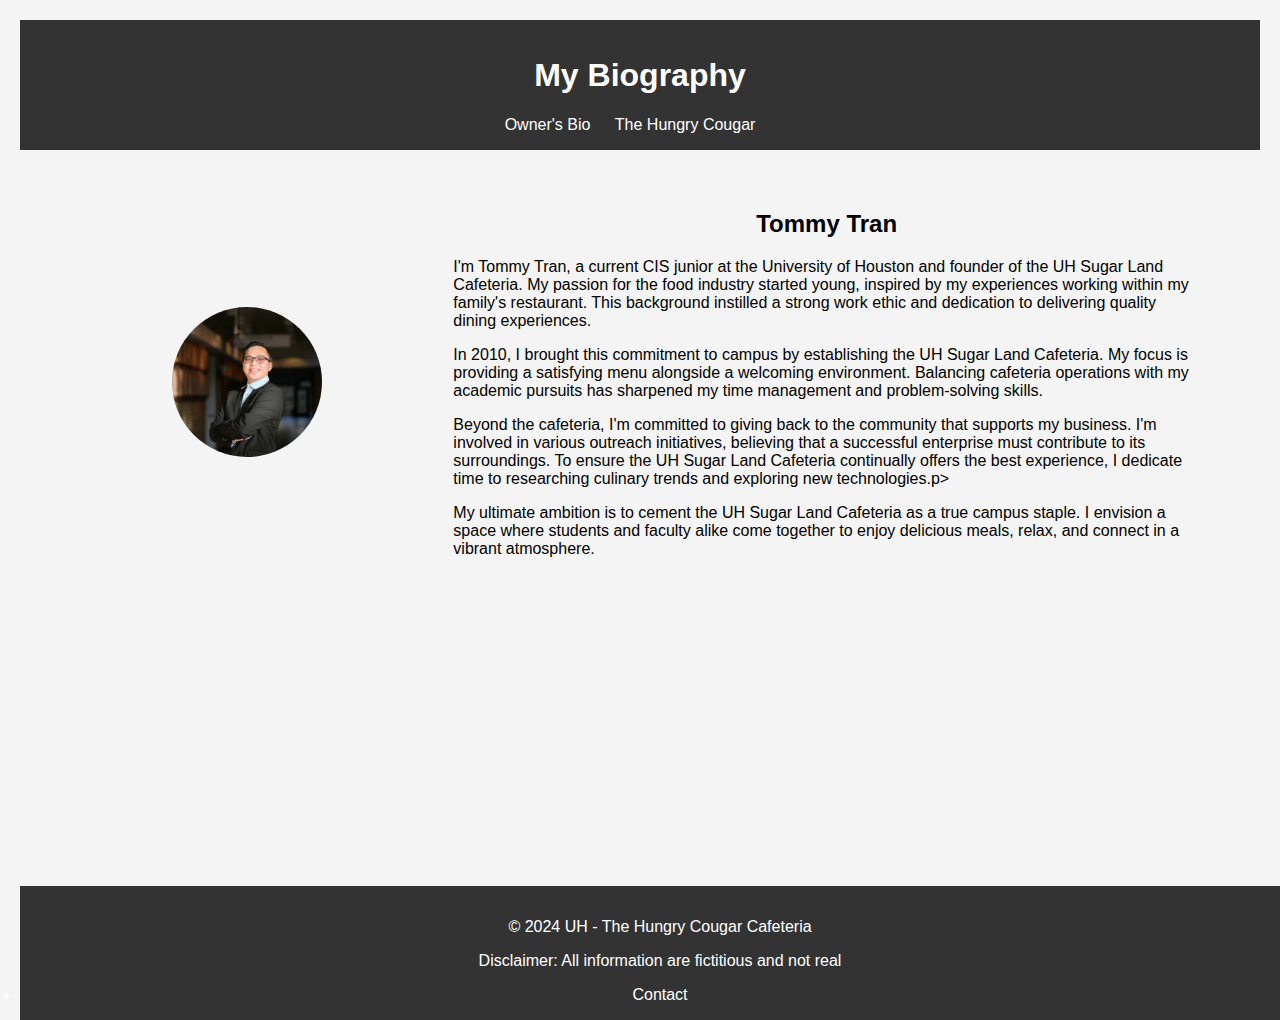
<file: index.html>
<!DOCTYPE html>
<html lang="en">
<head>
    <meta http-equiv="Content-Security-Policy" content="default-src 'self';">
    <meta charset="UTF-8">
    <meta name="viewport" content="width=device-width, initial-scale=1.0">
    <title>Tommy Tran's Biography</title>
    <link rel="stylesheet" href="styles.css"> </head>
<body>
    <header>
        <h1>My Biography</h1>
        <nav>
            <ul>
                <li><a href="index.html">Owner's Bio</a></li>
                <li><a href="cafeteria_main_page.html">The Hungry Cougar</a></li>

            </ul>
        </nav>
    </header>

    <main>
        <section id="bio">
            <div class="image-container"> <img src="/images/my_Image.jpeg" alt="Tommy's Headshot"> </div>
            <div class="text-content"> <h2>Tommy Tran</h2>
                <p>I'm Tommy Tran, a current CIS junior at the University of Houston and founder of the UH Sugar Land Cafeteria.  My passion for the food industry started young, inspired by my experiences working within my family's restaurant. This background instilled a strong work ethic and dedication to delivering quality dining experiences.</p>
                <p>In 2010, I brought this commitment to campus by establishing the UH Sugar Land Cafeteria.  My focus is providing a satisfying menu alongside a welcoming environment. Balancing cafeteria operations with my academic pursuits has sharpened my time management and problem-solving skills.</p>
                <p>Beyond the cafeteria, I'm committed to giving back to the community that supports my business. I'm involved in various outreach initiatives, believing that a successful enterprise must contribute to its surroundings. To ensure the UH Sugar Land Cafeteria continually offers the best experience, I dedicate time to researching culinary trends and exploring new technologies.p>
                <p>My ultimate ambition is to cement the UH Sugar Land Cafeteria as a true campus staple. I envision a space where students and faculty alike come together to enjoy delicious meals, relax, and connect in a vibrant atmosphere.</p>
            </div>
        </section>
    </main>

    <footer>
        <!--Disclaimer that this is fictious infiomation and not real-->
        <p>&copy; 2024 UH - The Hungry Cougar Cafeteria</p>
        <p>Disclaimer: All information are fictitious and not real</p>
        <li><a href="contact.html">Contact</a></li>
    </footer>
</body>
</html>
</file>
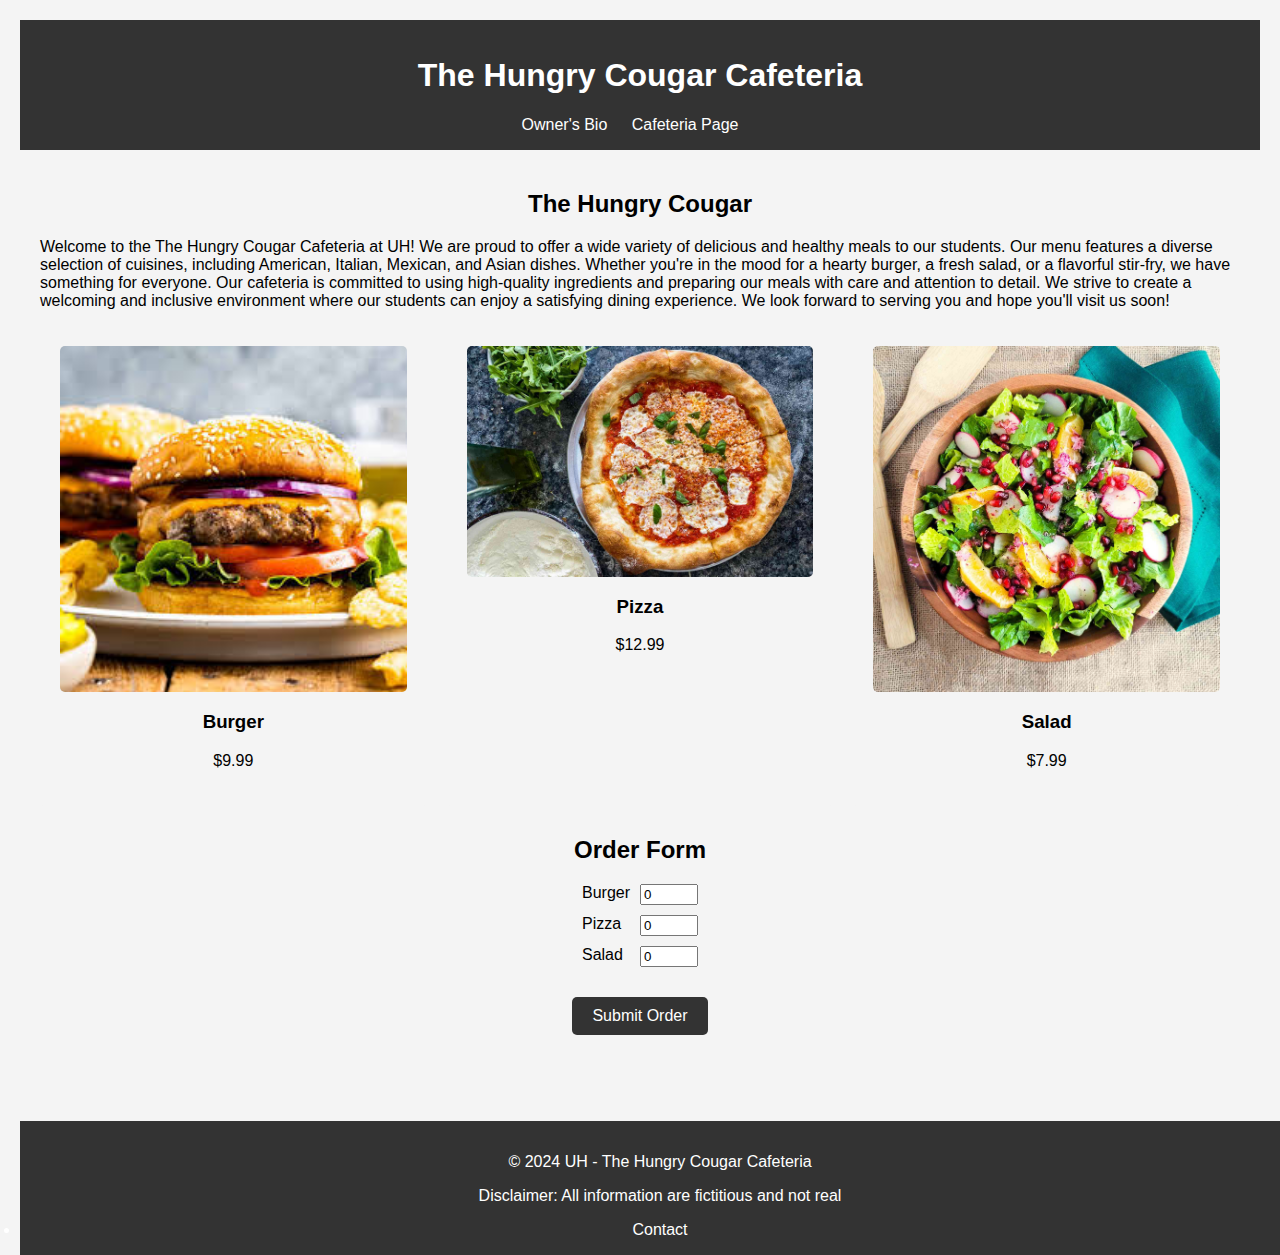
<file: cafeteria_main_page.html>
<!DOCTYPE html>
<html lang="en">
<head>
    <meta http-equiv="Content-Security-Policy" content="default-src 'self';">
    <meta charset="UTF-8">
    <meta name="viewport" content="width=device-width, initial-scale=1.0">
    <title>The Hungry Cougar Cafeteria</title>
    <link rel="stylesheet" href="styles.css">
</head>
<body>
    <header>
        <h1>The Hungry Cougar Cafeteria</h1>
        <nav>
            <ul>
                <li><a href="index.html">Owner's Bio</a></li>
                <li><a href="cafeteria_main_page.html">Cafeteria Page</a></li>
            </ul>
        </nav>
    </header>

    <main>
        <section id="cafeteria_main_page">
            <h2>The Hungry Cougar</h2>
            <p>Welcome to the The Hungry Cougar Cafeteria at UH! We are proud to offer a wide variety of delicious and healthy meals to our students. Our menu features a diverse selection of cuisines, including American, Italian, Mexican, and Asian dishes. Whether you're in the mood for a hearty burger, a fresh salad, or a flavorful stir-fry, we have something for everyone. Our cafeteria is committed to using high-quality ingredients and preparing our meals with care and attention to detail. We strive to create a welcoming and inclusive environment where our students can enjoy a satisfying dining experience. We look forward to serving you and hope you'll visit us soon!</p>
            <div id="menu-container"></div>
        </section>

        <section id="order-form">
            <h2>Order Form</h2>
            <form id="order-form-content">
                <!-- The order form will be added here -->
            </form>
            <div id="submit-order-container">
                <button type="submit" id="submit-order">Submit Order</button>
            </div>
        </section>
    </main>

    <footer>
        <!--Disclaimer that this is fictious infiomation and not real-->
        <p>&copy; 2024 UH - The Hungry Cougar Cafeteria</p>
        <p>Disclaimer: All information are fictitious and not real</p>
        <li><a href="contact.html">Contact</a></li>
    </footer>

    <script src="menu.js"></script>
</body>
</html>
</file>
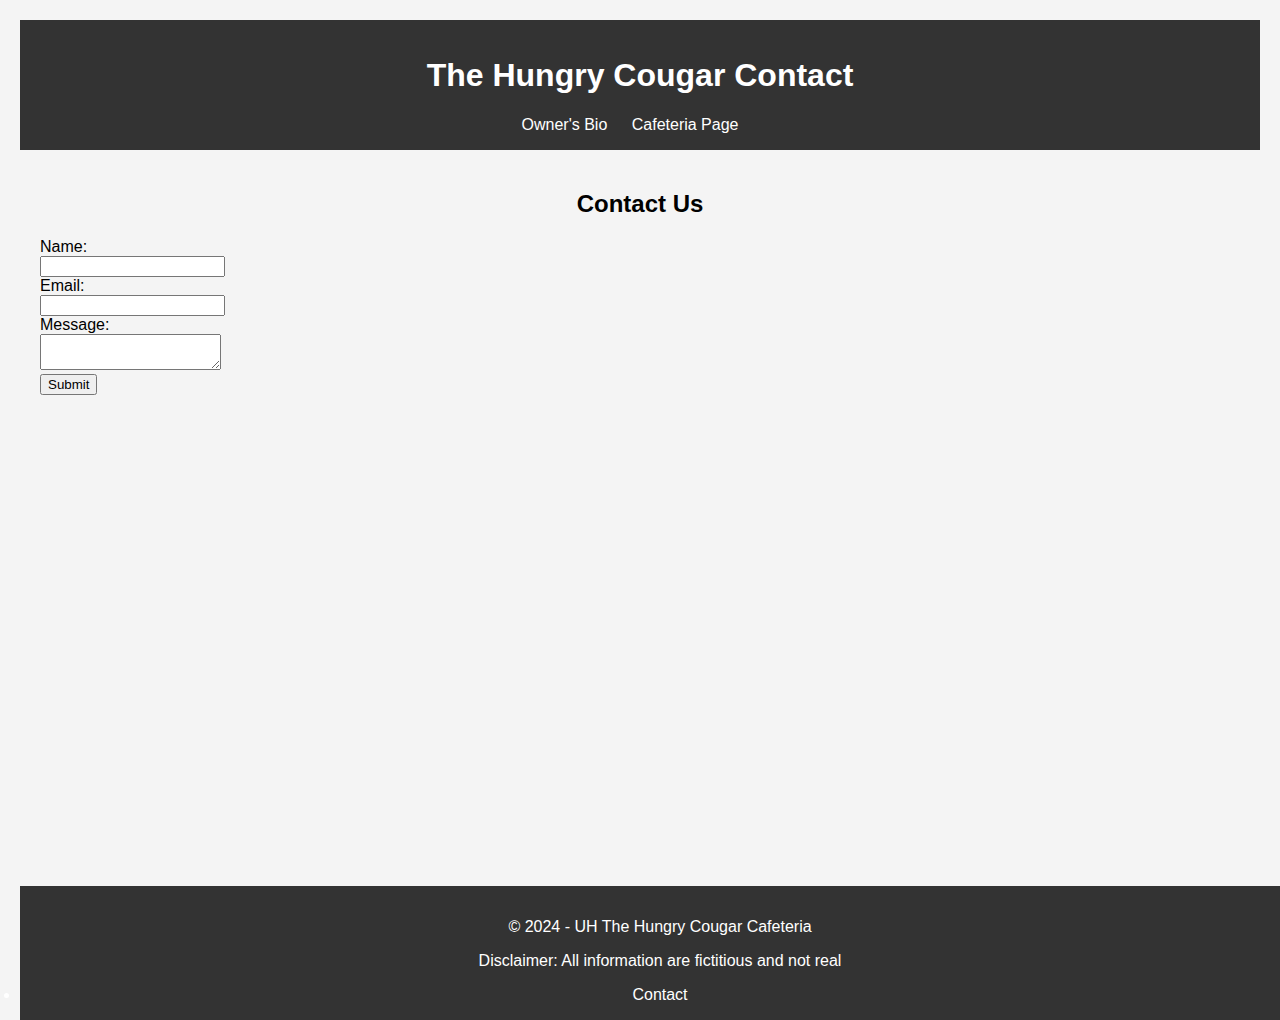
<file: contact.html>
<!DOCTYPE html>
<html lang="en">
<head>
    <meta http-equiv="Content-Security-Policy" content="default-src 'self';">
    <meta charset="UTF-8">
    <meta name="viewport" content="width=device-width, initial-scale=1.0">
    <title>The Hungry Cougar Contact</title>
    <link rel="stylesheet" href="styles.css">
</head>
<body>
    <header>
        <h1>The Hungry Cougar Contact</h1> 
        <nav>
            <ul>
                <li><a href="index.html">Owner's Bio</a></li>
                <li><a href="cafeteria_main_page.html">Cafeteria Page</a></li>
            </ul>
        </nav>
    </header>

    <main>
       <section id="contact">
           <h2>Contact Us</h2>
           <!--A form that allows users to input-->
           <form id="contactForm" action="/submit_contact" method="post">
            <label for="name">Name:</label><br>
            <input type="text" id="name" name="name" required><br>
            <label for="email">Email:</label><br>
            <input type="email" id="email" name="email" required><br>
            <label for="message">Message:</label><br>
            <textarea id="message" name="message" required></textarea><br>
            <input type="submit" value="Submit">
          </form>
       </section>
    </main>


    <footer>
        <!--Disclaimer that this is fictious infiomation and not real-->
        <p>&copy; 2024 - UH The Hungry Cougar Cafeteria</p>
        <p>Disclaimer: All information are fictitious and not real</p>
        <li><a href="contact.html">Contact</a></li>
    </footer>

    <script src="formValidation.js"></script>
</body>
</html>
</file>
<file: styles.css>
/* Global styles */
body {
    font-family: Arial, sans-serif;
    margin: 0;
    padding: 20px;
    background-color: #f4f4f4;
    min-height: 100vh;
    position: relative;
    padding-bottom: 100px;
}

header {
    background-color: #333;
    color: white;
    text-align: center;
    padding: 1em 0;
}

nav ul {
    list-style: none;
    padding: 0;
    margin: 0;
}

nav li {
    display: inline-block;
    margin-right: 20px;
}

nav a {
    color: white;
    text-decoration: none;
}

main {
    padding: 20px;
    margin-bottom: 100px;
}

footer {
    background-color: #333;
    color: white;
    text-align: center;
    padding: 1em 0;
    position: absolute;
    bottom: 0;
    width: 100%;
}

footer a {
    color: white;
    text-decoration: none;
}

h1,h2 {
    text-align: center;
}

img {
    border-radius: 50%;
    width: 150px;
    height: 150px;
    display: block;
    margin-left: auto;
    margin-right: auto;
}

/* Menu styles */
#menu-container {
    display: grid;
    grid-template-columns: repeat(auto-fit, minmax(250px, 1fr));
    gap: 20px;
}

.menu-item {
    background-color: #f4f4f4;
    padding: 20px;
    border-radius: 5px;
    text-align: center;
}

.menu-item img {
    width: 100%;
    height: auto;
    border-radius: 5px;
    margin-bottom: 10px;
}

/* Order form styles */
#order-form {
    margin-top: 30px;
    text-align: center;
}

#order-form-content {
    display: inline-block;
    text-align: left;
}

.form-item {
    display: flex;
    justify-content: space-between;
    margin-bottom: 10px;
}

.form-item label {
    margin-right: 10px;
}

.form-item input {
    width: 50px;
}

#submit-order-container {
    text-align: center;
    margin-top: 20px;
}

#submit-order {
    background-color: #333;
    color: white;
    border: none;
    padding: 10px 20px;
    border-radius: 5px;
    font-size: 16px;
    cursor: pointer;
}

#submit-order:hover {
    background-color: #555;
}

/* Bio section styles */
#bio {
    display: flex;
    align-items: center;
    justify-content: space-around;
    padding: 20px;
}

.image-container {
    flex: 1;
    text-align: center;
}

.text-content {
    flex: 2;
    padding: 0 20px;
}
</file>
